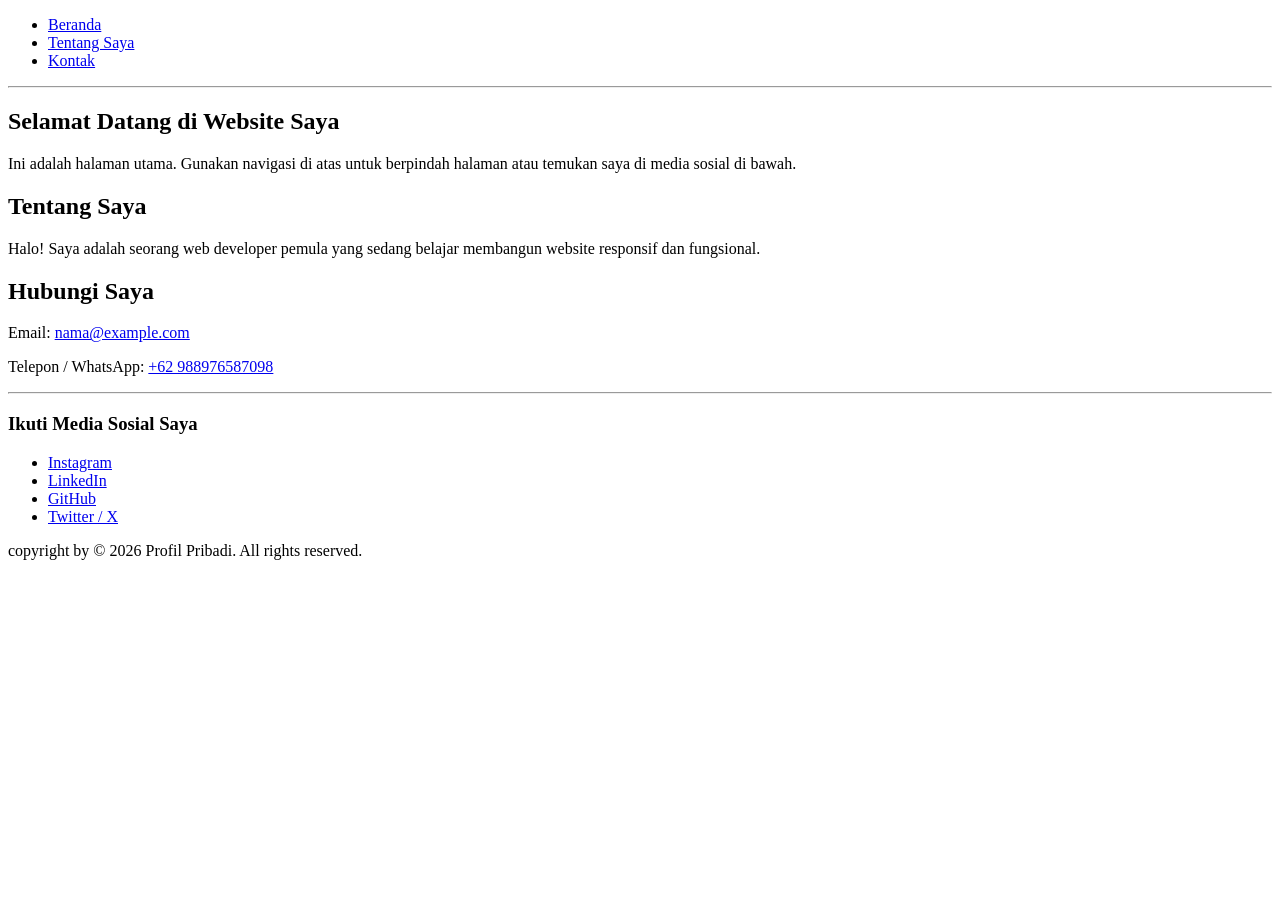
<file: semester-1/link-1/index.html>
<!DOCTYPE html>
<html lang="id">
<head>
    <meta charset="UTF-8">
    <meta name="viewport" content="width=device-width, initial-scale=1.0">
    <title>Website Profil Pribadi</title>
</head>
<body>

    <header>
        <nav>
            <ul>
                <li><a href="index.html">Beranda</a></li>
                <li><a href="about.html">Tentang Saya</a></li>
                <li><a href="contact.html">Kontak</a></li>
            </ul>
        </nav>
    </header>

    <hr>

    <main>
        <section id="beranda">
            <h1>Selamat Datang di Website Saya</h1>
            <p>Ini adalah halaman utama. Gunakan navigasi di atas untuk berpindah halaman atau temukan saya di media sosial di bawah.</p>
        </section>

        <section id="about">
            <h2>Tentang Saya</h2>
            <p>Halo! Saya adalah seorang web developer pemula yang sedang belajar membangun website responsif dan fungsional.</p>
        </section>

        <section id="kontak">
            <h2>Hubungi Saya</h2>
            <p>Email: <a href="mailto:nama@example.com">nama@example.com</a></p>
            <p>Telepon / WhatsApp: <a href="https://wa.me/" target="_blank">+62 988976587098</a></p>
        </section>
    </main>

    <hr>
    <footer>
        <h3>Ikuti Media Sosial Saya</h3>
        <ul>
            <li>
                <a href="https://www.instagram.com/username" target="_blank" rel="noopener noreferrer">Instagram</a>
            </li>
            <li>
                <a href="https://www.linkedin.com/in/username" target="_blank" rel="noopener noreferrer">LinkedIn</a>
            </li>
            <li>
                <a href="https://github.com/username" target="_blank" rel="noopener noreferrer">GitHub</a>
            </li>
            <li>
                <a href="https://twitter.com/username" target="_blank" rel="noopener noreferrer">Twitter / X</a>
            </li>
        </ul>
        <p> copyright by &copy; 2026 Profil Pribadi. All rights reserved.</p>
    </footer>

</body>
</html>
</file>
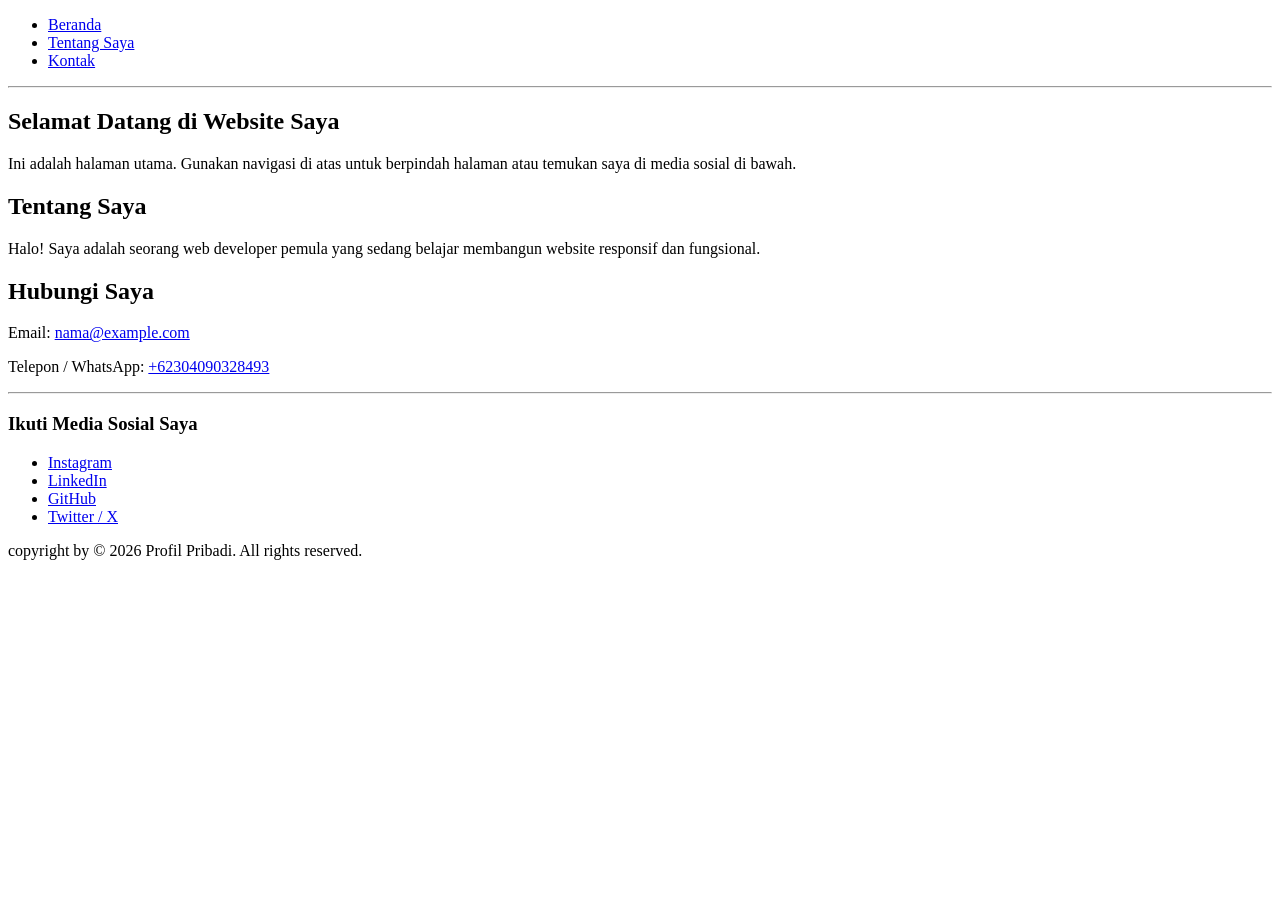
<file: semester-1/link-2/index.html>
<!DOCTYPE html>
<html lang="id">
<head>
    <meta charset="UTF-8">
    <meta name="viewport" content="width=device-width, initial-scale=1.0">
    <title>Website Profil Pribadi</title>
</head>
<body>

    <header>
        <nav>
            <ul>
                <li><a href="indext.html">Beranda</a></li>
                <li><a href="about.html">Tentang Saya</a></li>
                <li><a href="contact.html">Kontak</a></li>
            </ul>
        </nav>
    </header>

    <hr>

    <main>
        <section id="beranda">
            <h1>Selamat Datang di Website Saya</h1>
            <p>Ini adalah halaman utama. Gunakan navigasi di atas untuk berpindah halaman atau temukan saya di media sosial di bawah.</p>
        </section>

        <section id="about">
            <h2>Tentang Saya</h2>
            <p>Halo! Saya adalah seorang web developer pemula yang sedang belajar membangun website responsif dan fungsional.</p>
        </section>

        <section id="kontak">
            <h2>Hubungi Saya</h2>
            <p>Email: <a href="mailto:nama@example.com">nama@example.com</a></p>
            <p>Telepon / WhatsApp: <a href="https://wa.me/" target="_blank">+62304090328493</a></p>
        </section>
    </main>

    <hr>
    <footer>
        <h3>Ikuti Media Sosial Saya</h3>
        <ul>
            <li>
                <a href="https://www.instagram.com/username" target="_blank" rel="noopener noreferrer">Instagram</a>
            </li>
            <li>
                <a href="https://www.linkedin.com/in/username" target="_blank" rel="noopener noreferrer">LinkedIn</a>
            </li>
            <li>
                <a href="https://github.com/username" target="_blank" rel="noopener noreferrer">GitHub</a>
            </li>
            <li>
                <a href="https://twitter.com/username" target="_blank" rel="noopener noreferrer">Twitter / X</a>
            </li>
        </ul>
        <p> copyright by &copy; 2026 Profil Pribadi. All rights reserved.</p>
    </footer>

</body>
</html>
</file>
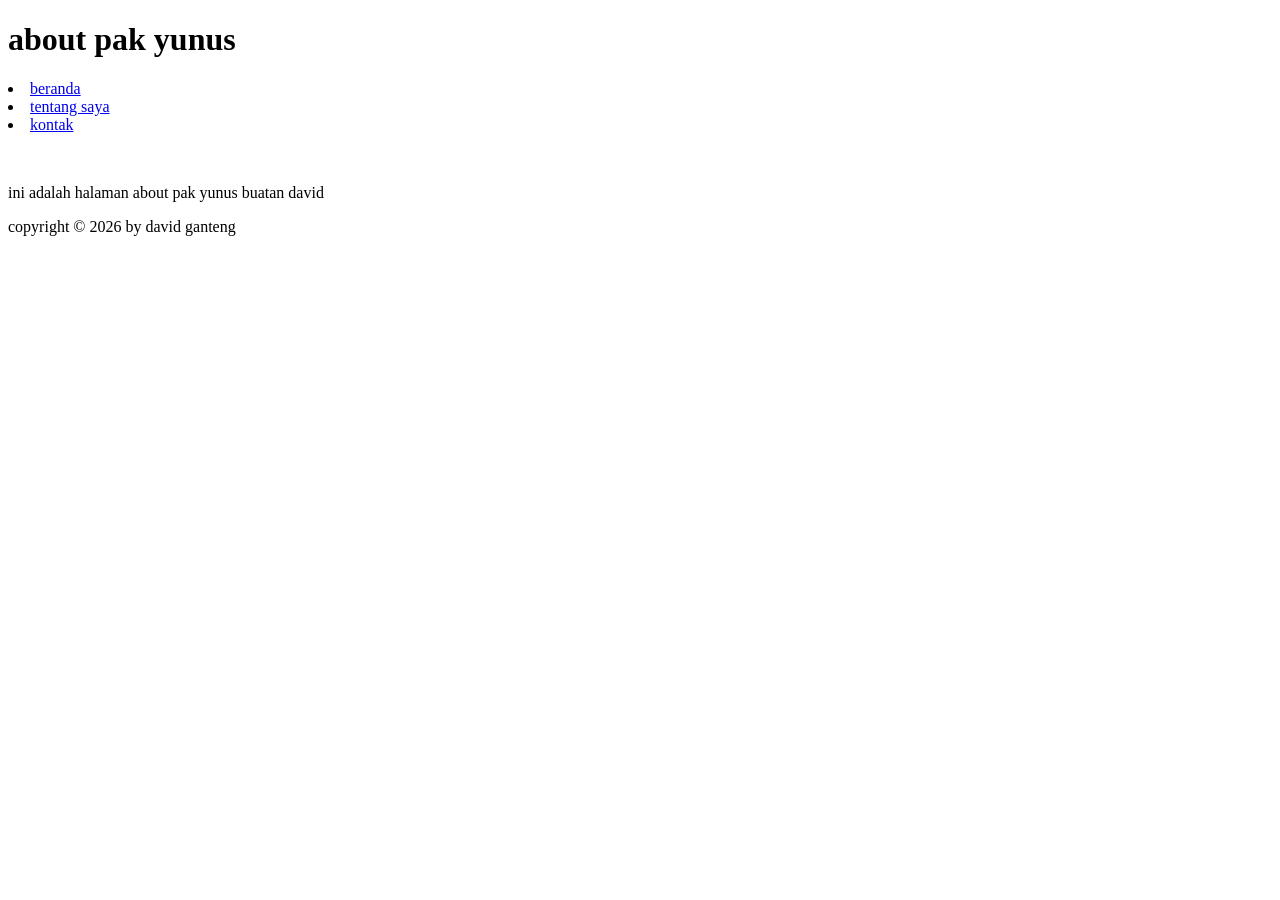
<file: semester-1/link-1/about.html>
<!DOCTYPE html>
<html lang="en">
<head>
    <meta charset="UTF-8">
    <meta name="viewport" content="width=device-width, initial-scale=1.0">
    <title>about</title>
</head>
    <h1>
        about pak yunus
    </h1>
    <p>
        <li><a href="indext.html">beranda</a></li>
        <li><a href="about.html">tentang saya</a></li>
        <li><a href="contact.html">kontak</a></li>
    </p>
    <br>
    <p>
        ini adalah halaman about pak yunus buatan david
    </p>
    <p>
        copyright &copy; 2026 by david ganteng
    </p>
</body>
</html>
</file>
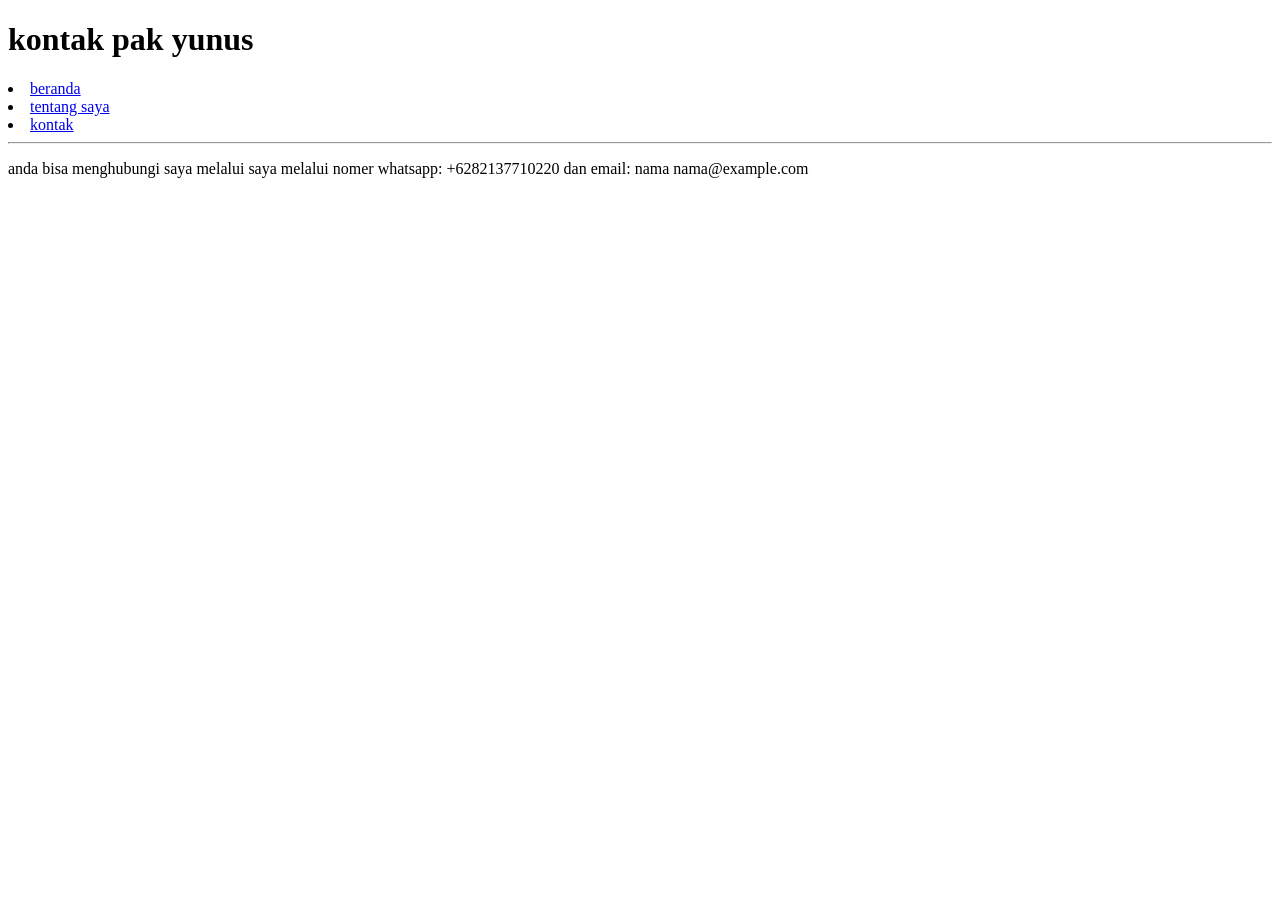
<file: semester-1/link-1/contact.html>
<!DOCTYPE html>
<html lang="en">
<head>
    <meta charset="UTF-8">
    <meta name="viewport" content="width=device-width, initial-scale=1.0">
    <title>contact</title>
</head>
<body>
    <h1> kontak pak yunus</h1>
    <li> <a href="indext.html">beranda</a></li>
    <li><a href="about.html">tentang saya</a></li>
    <li> <a href="contact.html">kontak</a></li>
    <hr>
    <p>
        anda bisa menghubungi saya melalui saya melalui nomer whatsapp: +6282137710220 dan email: nama nama@example.com 
    </p>
</body>
</html>
</file>
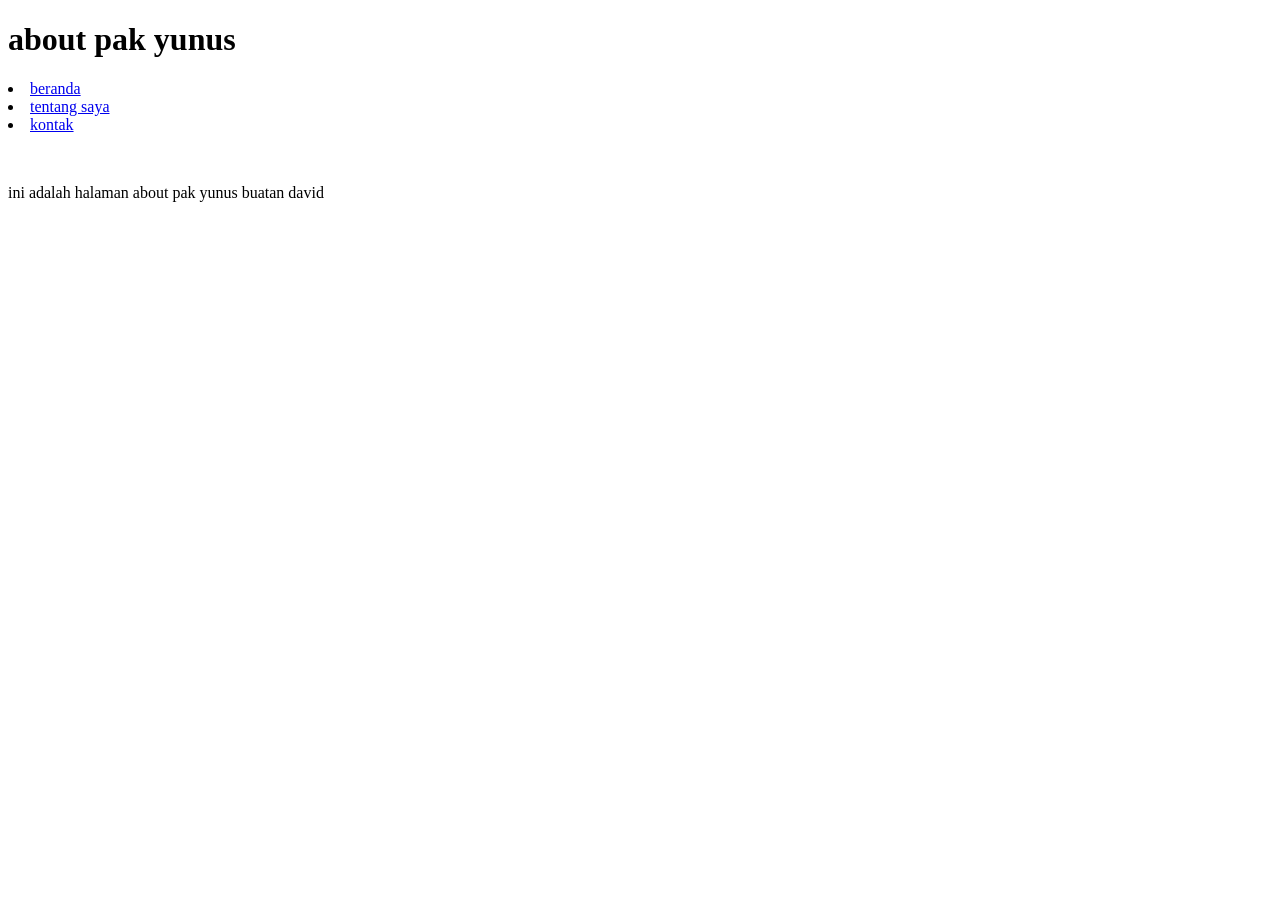
<file: semester-1/link-2/about.html>
<!DOCTYPE html>
<html lang="en">
<head>
    <meta charset="UTF-8">
    <meta name="viewport" content="width=device-width, initial-scale=1.0">
    <title>about</title>
</head>
    <h1>
        about pak yunus
    </h1>
    <p>
        <li><a href="indext.html">beranda</a></li>
        <li><a href="about.html">tentang saya</a></li>
        <li><a href="contact.html">kontak</a></li>
    </p>
    <br>
    <p>
        ini adalah halaman about pak yunus buatan david
    </p>
    <p></p>
</body>
</html>
</file>
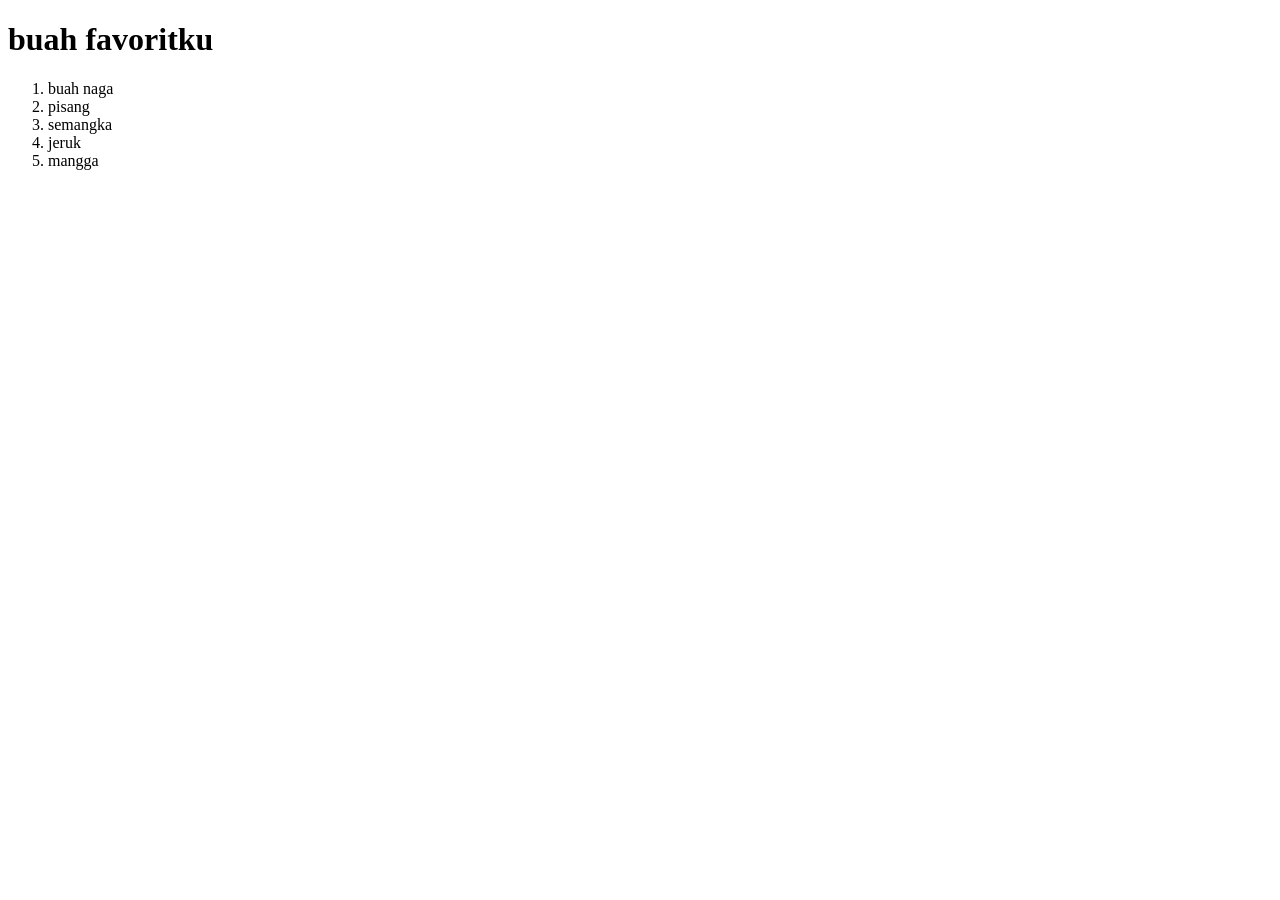
<file: semester-1/list/list1.html>
<!DOCTYPE html>
<html lang="en">
<head>
    <meta charset="UTF-8">
    <meta name="viewport" content="width=device-width, initial-scale=1.0">
    <title>membuat ordered list</title>
</head>
<body>
    <h1> buah favoritku </h1>
    <ol>
        <li>buah naga</li>
        <li>pisang</li>
        <li>semangka</li>
        <li>jeruk</li>
        <li>mangga</li>
    </ol>
</body>
</html>
</file>
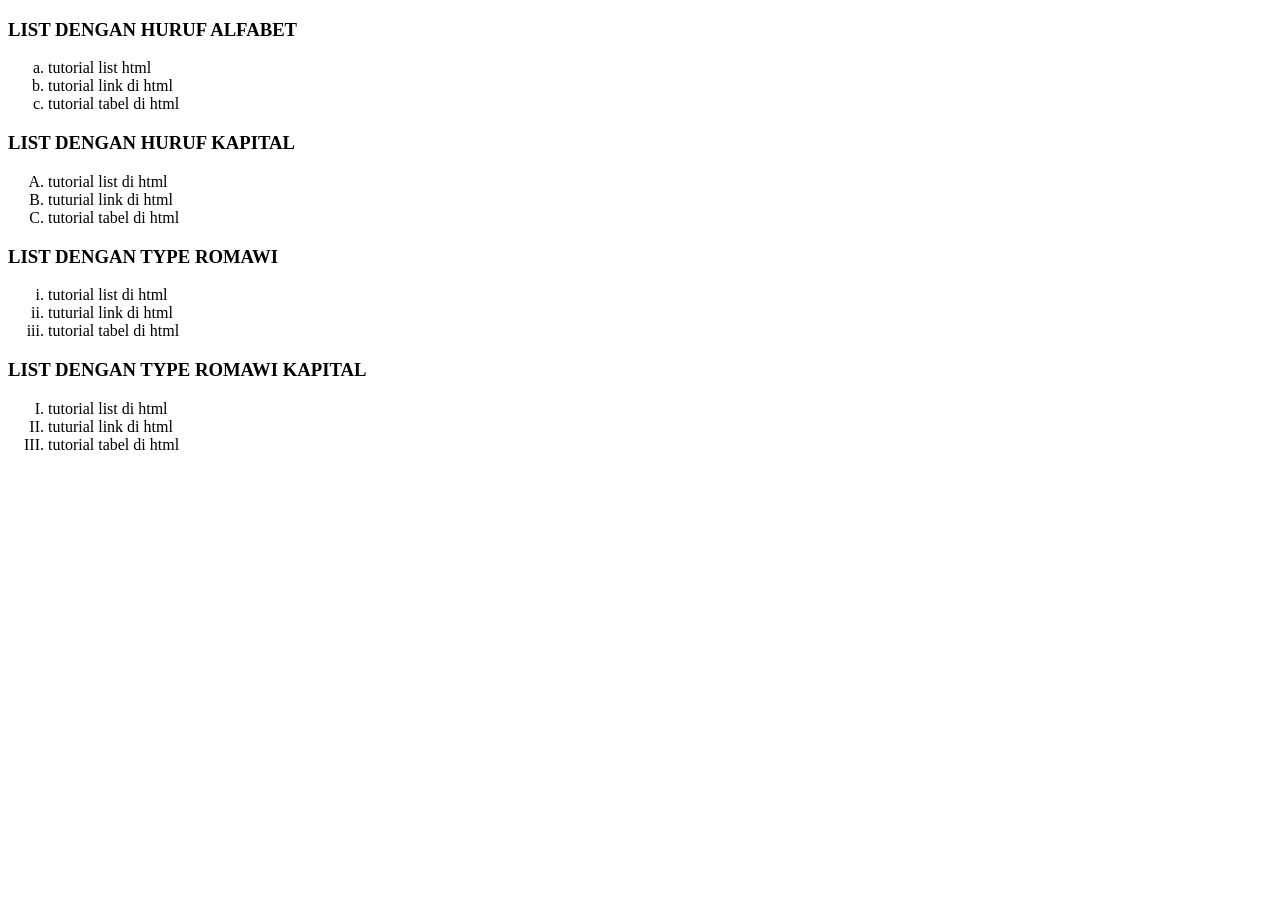
<file: semester-1/list/list2.html>
<!DOCTYPE html>
<html lang="en">
<head>
    <meta charset="UTF-8">
    <meta name="viewport" content="width=device-width, initial-scale=1.0">
    <title>ordered list dengan atribut type</title>
</head>
<body>
    <h3>LIST DENGAN HURUF ALFABET</h3>
    <ol type="a">
        <li>tutorial list html</li>
        <li>tutorial link di html</li>
        <li>tutorial tabel di html</li>
    </ol>
    <h3>LIST DENGAN HURUF KAPITAL</h3>
    <ol type="A">
        <li>tutorial list di html</li>
        <li>tuturial link di html</li>
        <li>tutorial tabel di html</li>
    </ol>
    <h3>LIST DENGAN TYPE ROMAWI</h3>
    <ol type="i">
        <li>tutorial list di html</li>
        <li>tuturial link di html</li>
        <li>tutorial tabel di html</li>
    </ol>
    <h3>LIST DENGAN TYPE ROMAWI KAPITAL</h3>
    <ol type="I">
        <li>tutorial list di html</li>
        <li>tuturial link di html</li>
        <li>tutorial tabel di html</li>
    </ol>
</body>
</html>
</file>
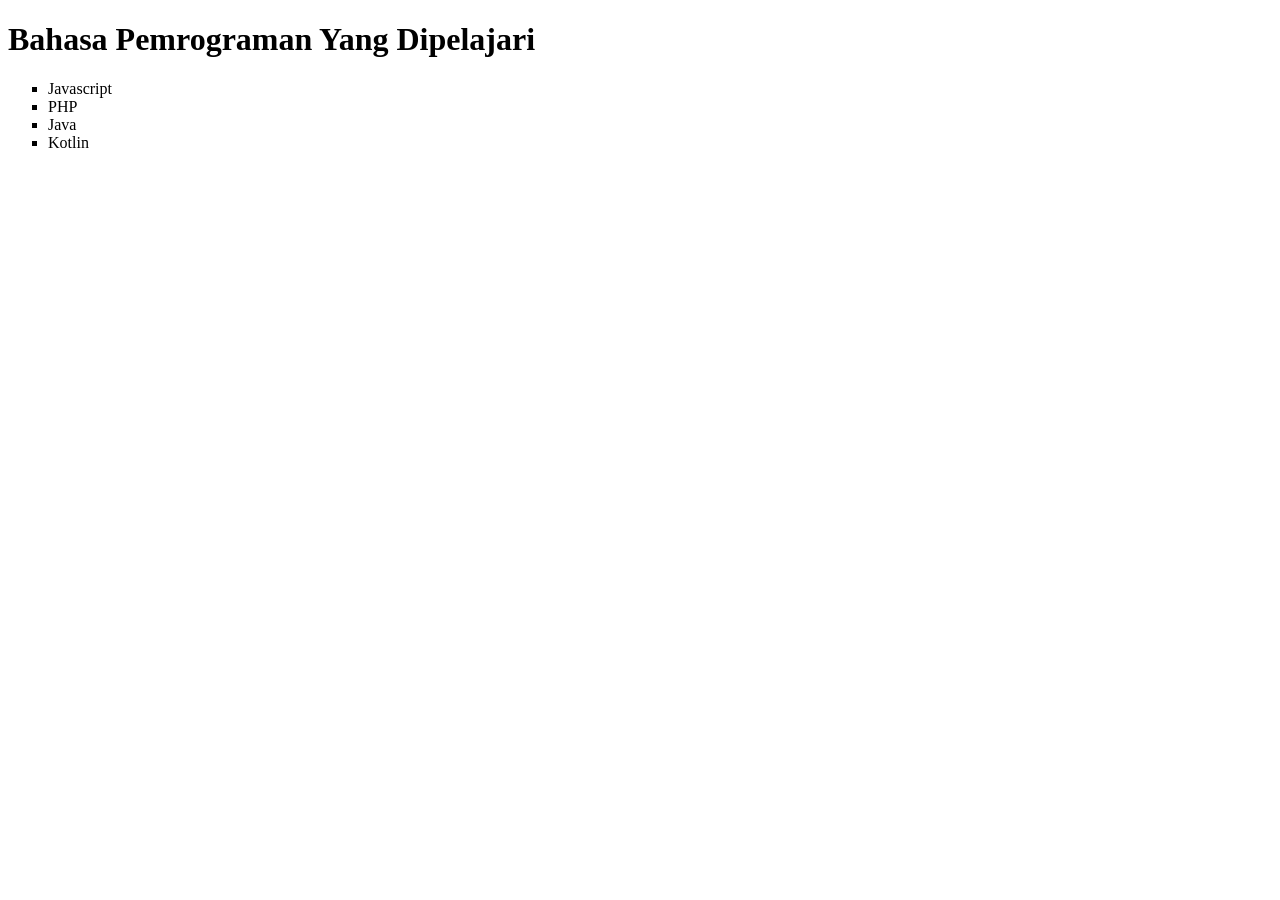
<file: semester-1/list/list3.html>
<!DOCTYPE html>
<html lang="en">
<head>
    <meta charset="UTF-8">
    <meta name="viewport" content="width=device-width, initial-scale=1.0">
    <title>membuat unordered list</title>
</head>
<body>
    <h1>Bahasa Pemrograman Yang Dipelajari</h1>
    <ul type="square">
        <li>Javascript</li>
        <li>PHP</li>
        <li>Java</li>
        <li>Kotlin</li>
    </ul>
</body>
</html>
</file>
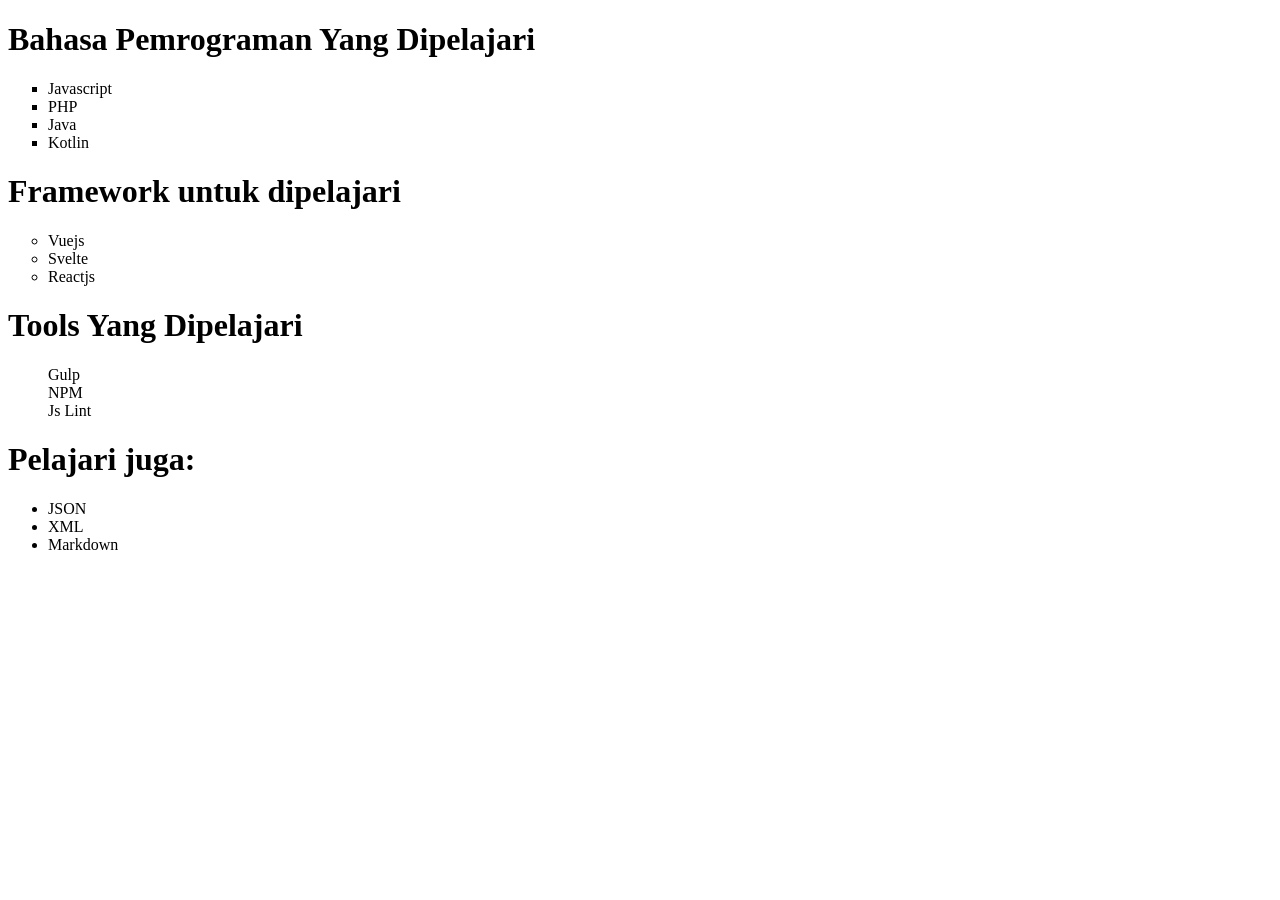
<file: semester-1/list/list4.html>
<!DOCTYPE html>
<html lang="en">
<head>
    <meta charset="UTF-8">
    <meta name="viewport" content="width=device-width, initial-scale=1.0">
    <title>membuat unordered list</title>
</head>
<body>
    <h1>Bahasa Pemrograman Yang Dipelajari</h1>
    <ul type="square">
        <li>Javascript</li>
        <li>PHP</li>
        <li>Java</li>
        <li>Kotlin</li>
    </ul>
    <h1>Framework untuk dipelajari</h1>
    <ul type="circle">
        <li>Vuejs</li>
        <li>Svelte</li>
        <li>Reactjs</li>
    </ul>
    <h1>Tools Yang Dipelajari</h1>
    <ul type="none">
        <li>Gulp</li>
        <li>NPM</li>
        <li>Js Lint</li>
    </ul>
    <h1>Pelajari juga:</h1>
     <ul type="disc">
    <li>JSON</li>
    <li>XML</li>
    <li>Markdown</li> 
    </ul>
</body>
</html>
</file>
